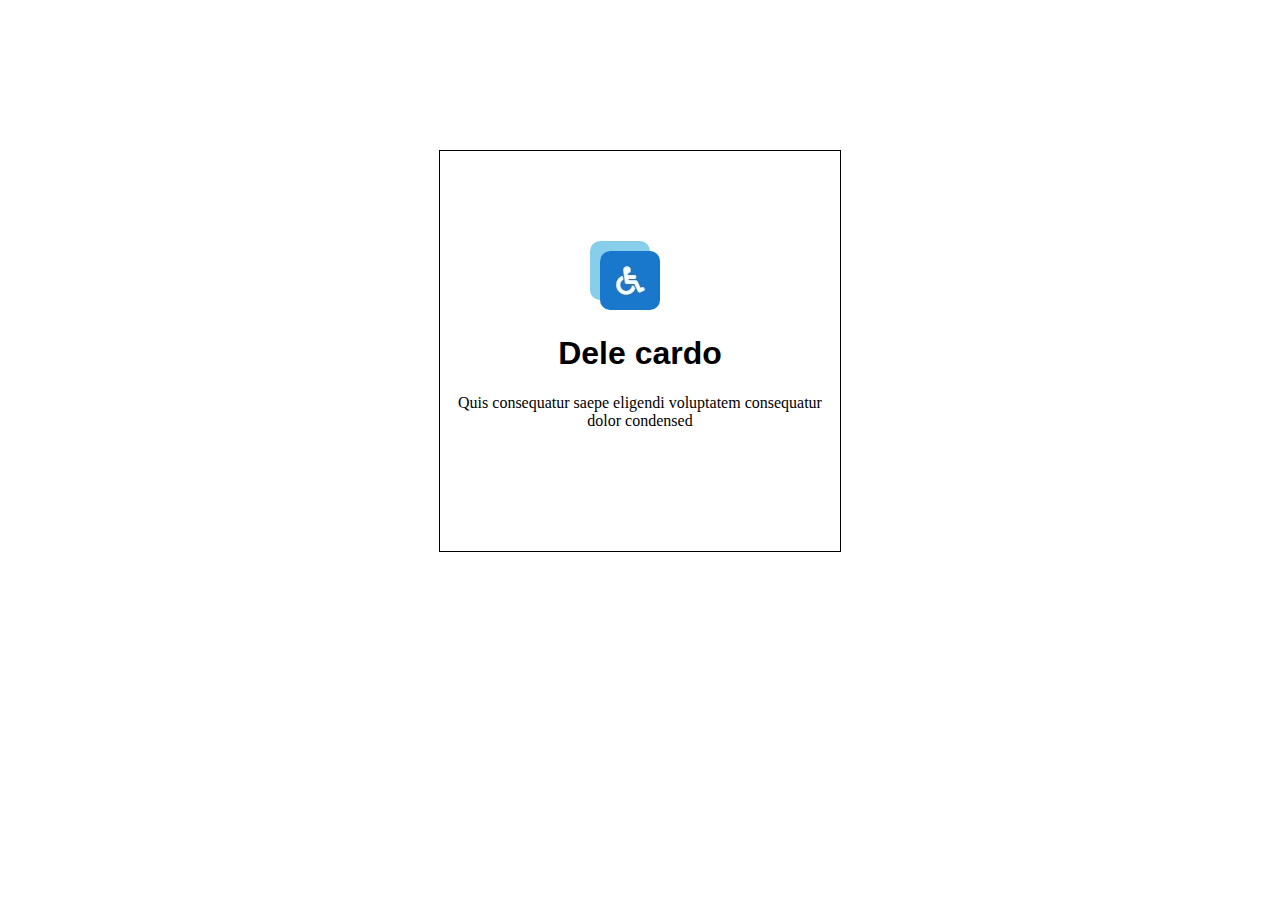
<file: index.html>
<!DOCTYPE html>
<html>
  <head>
     <title></title>
	  <link rel="stylesheet" href="task1.css">
  </head>
    <body>
	<div>
	  <img  class="A" src="image/task1.jpg">
	  <h1>Dele cardo</h1>
	  <p>Quis consequatur saepe eligendi voluptatem consequatur dolor condensed</p>
	</div>
	</body>
</html>
</file>
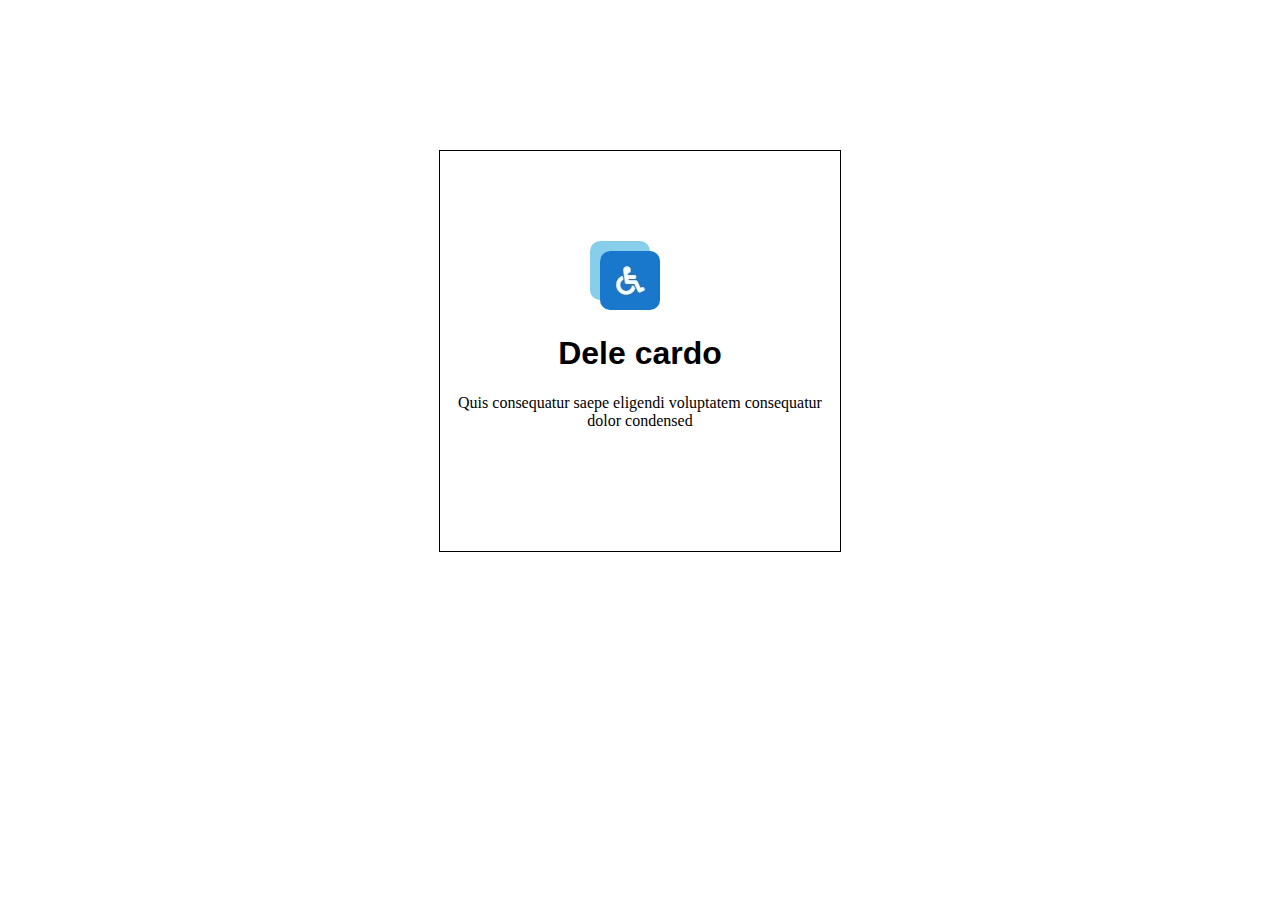
<file: task1.html>
<!DOCTYPE html>
<html>
  <head>
     <title></title>
	  <link rel="stylesheet" href="task1.css">
  </head>
    <body>
	<div>
	  <img  class="A" src="../image/task1.jpg">
	  <h1>Dele cardo</h1>
	  <p>Quis consequatur saepe eligendi voluptatem consequatur dolor condensed</p>
	</div>
	</body>
</html>
</file>
<file: task1.css>
div{		
		   border:solid 1px black;
		   height:400px;
		   width:400px;
		   margin: 0 auto;
		   align:center;
		   margin-top:150px;
		   box-shadow:10px black;
		   }
		.A{
		   margin-left:160px;
		   margin-top:100px;
		   box-shadow:-10px -10px skyblue;
		   border-radius:10px;
		  }
		  h1{
		  text-align:center;
		  font-family:arial;
		  }
		  p{
		  text-align:center;
		  }
</file>
